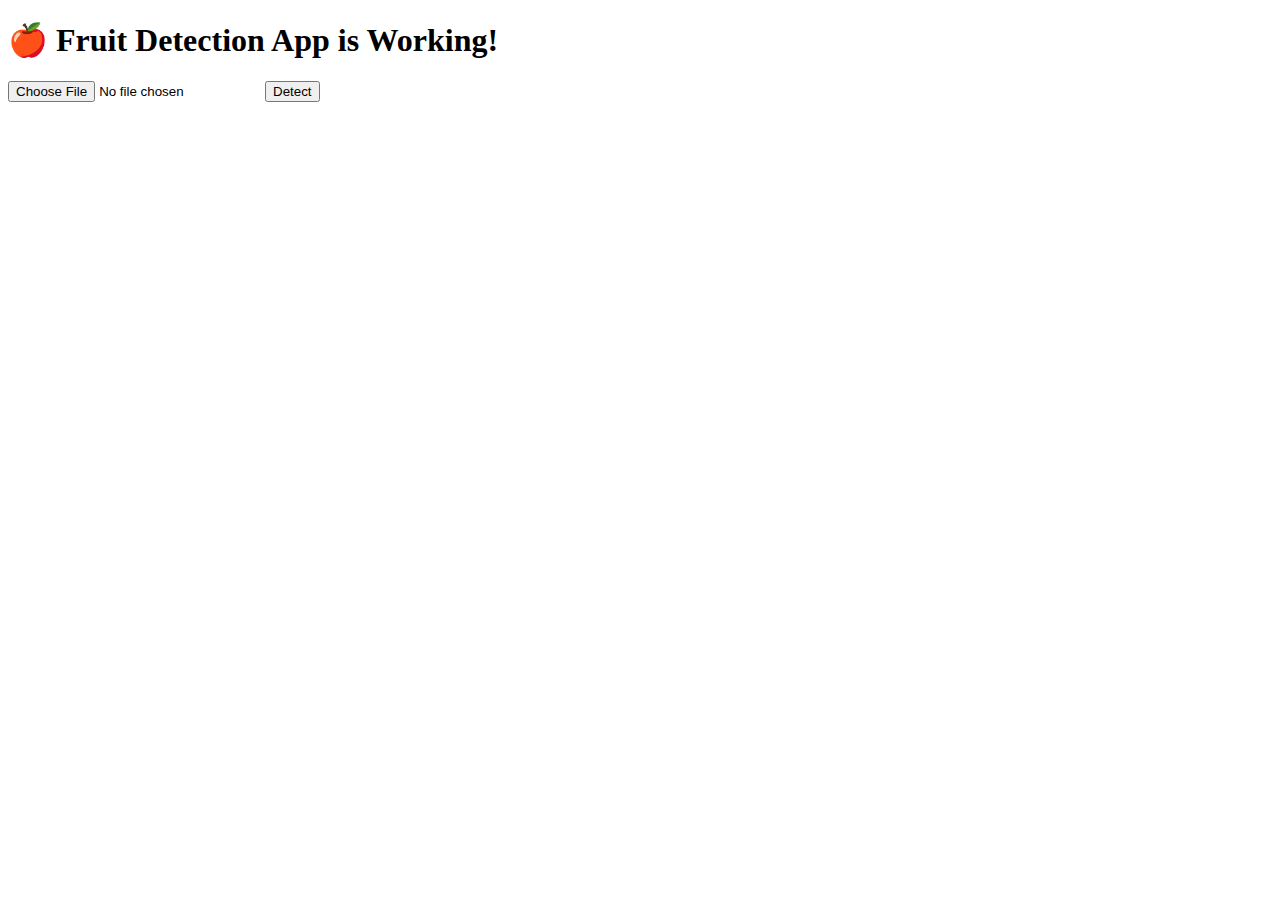
<file: app/templates/index.html>
<!DOCTYPE html>
<html>
<head>
    <title>Fruit Detection</title>
</head>
<body>
    <h1>🍎 Fruit Detection App is Working!</h1>

    <form method="POST" action="/predict" enctype="multipart/form-data">
        <input type="file" name="file">
        <button type="submit">Detect</button>
    </form>
</body>
</html>
</file>
